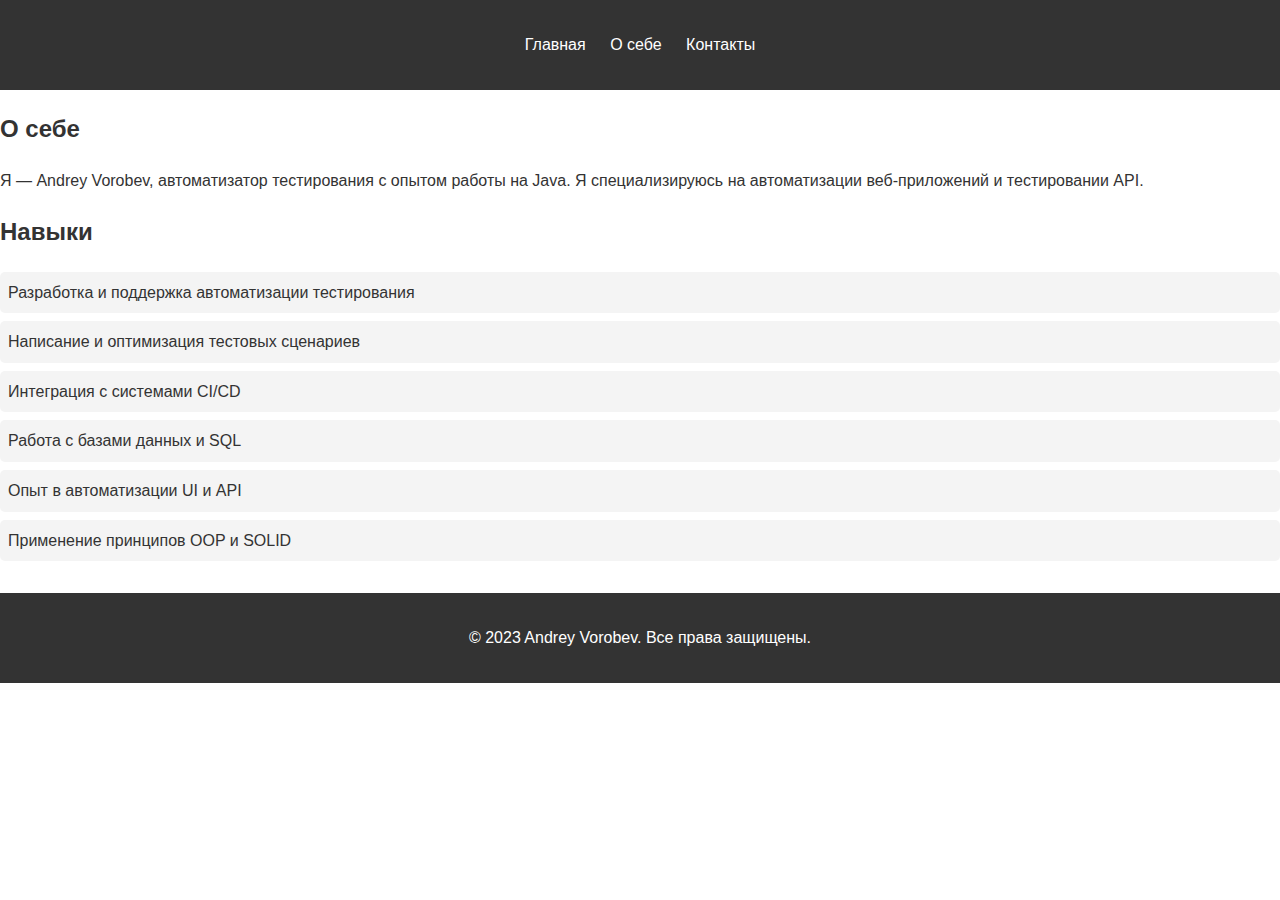
<file: about.html>
<!DOCTYPE html>
<html lang="ru">
<head>
    <meta charset="UTF-8">
    <meta name="viewport" content="width=device-width, initial-scale=1.0">
    <title>О себе - Andrey Vorobev</title>
    <link rel="stylesheet" href="styles/main.css">
</head>
<body>
<header>
    <nav>
        <ul>
            <li><a href="index.html">Главная</a></li>
            <li><a href="about.html">О себе</a></li>
            <li><a href="contact.html">Контакты</a></li>
        </ul>
    </nav>
</header>

<main>
    <section>
        <h2>О себе</h2>
        <p>Я — Andrey Vorobev, автоматизатор тестирования с опытом работы на Java. Я специализируюсь на автоматизации веб-приложений и тестировании API.</p>
    </section>

    <section class="skills">
        <h2>Навыки</h2>
        <ul>
            <li>Разработка и поддержка автоматизации тестирования</li>
            <li>Написание и оптимизация тестовых сценариев</li>
            <li>Интеграция с системами CI/CD</li>
            <li>Работа с базами данных и SQL</li>
            <li>Опыт в автоматизации UI и API</li>
            <li>Применение принципов OOP и SOLID</li>
        </ul>
    </section>
</main>

<footer>
    <p>&copy; 2023 Andrey Vorobev. Все права защищены.</p>
</footer>
</body>
</html>
</file>
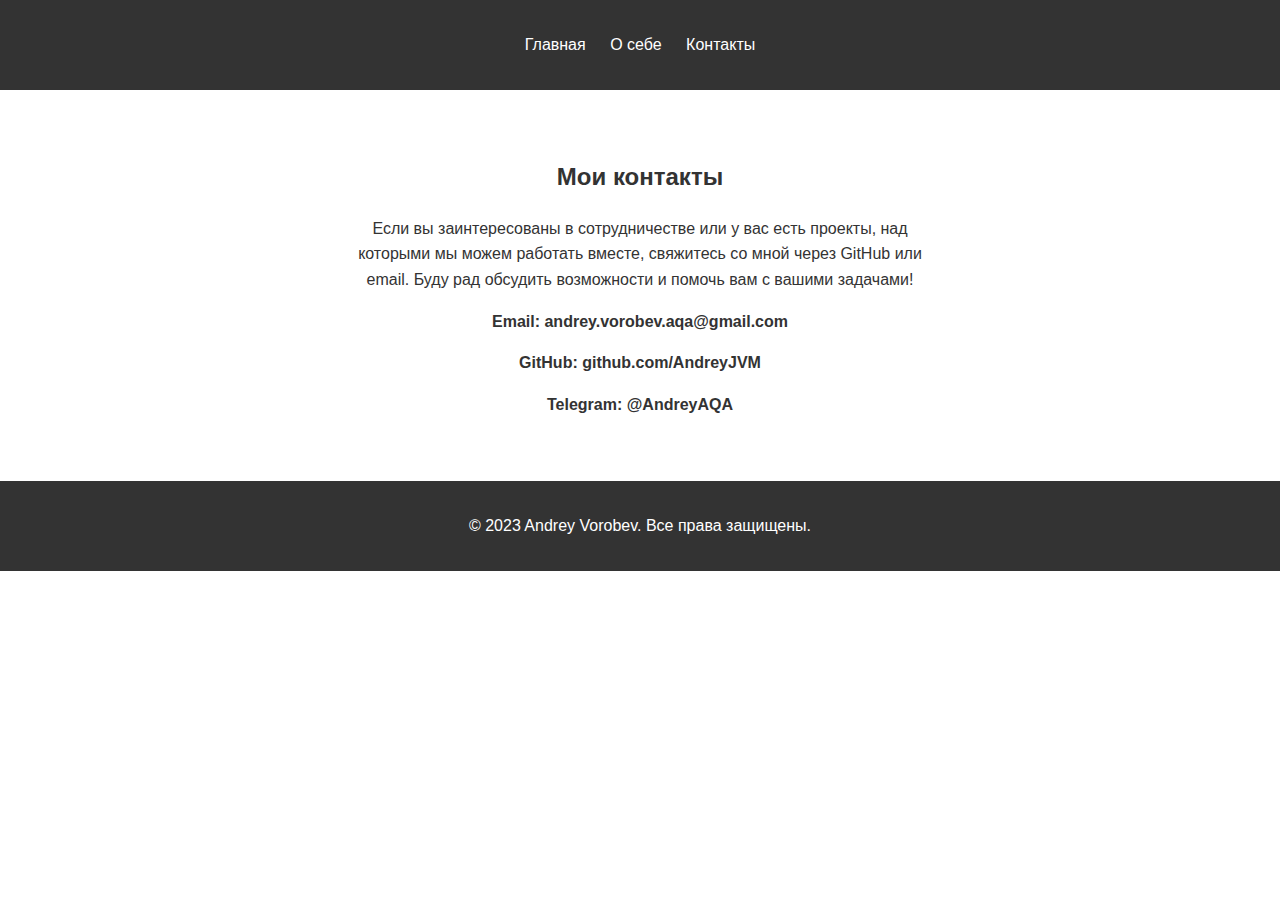
<file: contact.html>
<!DOCTYPE html>
<html lang="ru">
<head>
    <meta charset="UTF-8">
    <meta name="viewport" content="width=device-width, initial-scale=1.0">
    <title>Контакты - Andrey Vorobev</title>
    <link rel="stylesheet" href="styles/main.css">
</head>
<body>
<header>
    <nav>
        <ul>
            <li><a href="index.html">Главная</a></li>
            <li><a href="about.html">О себе</a></li>
            <li><a href="contact.html">Контакты</a></li>
        </ul>
    </nav>
</header>

<main>
    <section class="contact-section">
        <h2>Мои контакты</h2>
        <p>Если вы заинтересованы в сотрудничестве или у вас есть проекты, над которыми мы можем работать вместе, свяжитесь со мной через GitHub или email. Буду рад обсудить возможности и помочь вам с вашими задачами!</p>
        <ul class="contact-list">
            <li>
                <strong>Email:</strong>
                <a href="mailto:andrey.vorobev.aqa@gmail.com">andrey.vorobev.aqa@gmail.com</a>
            </li>
            <li>
                <strong>GitHub:</strong>
                <a href="https://github.com/AndreyJVM" target="_blank">github.com/AndreyJVM</a>
            </li>
            <li>
                <strong>Telegram:</strong>
                <a href="https://t.me/AndreyAQA" target="_blank">@AndreyAQA</a>
            </li>
        </ul>
    </section>
</main>

<footer>
    <p>&copy; 2023 Andrey Vorobev. Все права защищены.</p>
</footer>
</body>
</html>
</file>
<file: styles/main.css>
/* Общие стили */
body {
    font-family: Arial, sans-serif;
    margin: 0;
    padding: 0;
    line-height: 1.6;
    color: #333;
}

header {
    background: #333;
    color: #fff;
    padding: 1rem 0;
    text-align: center;
}

nav ul {
    list-style: none;
    padding: 0;
}

nav ul li {
    display: inline;
    margin: 0 10px;
}

nav ul li a {
    color: #fff;
    text-decoration: none;
}

.hero {
    text-align: center;
    padding: 2rem;
    background: #f4f4f4;
}

.btn {
    display: inline-block;
    padding: 0.5rem 1rem;
    background: #333;
    color: #fff;
    text-decoration: none;
    border-radius: 5px;
}

.portfolio {
    padding: 2rem;
    background: #f9f9f9;
}

.project {
    margin-bottom: 1.5rem;
}

.project h3 {
    margin-bottom: 0.5rem;
}

.technologies {
    text-align: center;
    margin-top: 2rem;
}

.technologies img {
    max-width: 100%;
    height: auto;
}

.skills ul {
    list-style: none;
    padding: 0;
}

.skills li {
    background: #f4f4f4;
    margin: 0.5rem 0;
    padding: 0.5rem;
    border-radius: 5px;
}

.contact-section {
    max-width: 600px;
    margin: 2rem auto;
    padding: 1rem;
    text-align: center;
}

.contact-list {
    list-style: none;
    padding: 0;
}

.contact-list li {
    margin: 1rem 0;
}

.contact-list a {
    color: #333;
    text-decoration: none;
    font-weight: bold;
}

.contact-list a:hover {
    color: #007BFF;
    text-decoration: underline;
}

footer {
    text-align: center;
    padding: 1rem 0;
    background: #333;
    color: #fff;
    margin-top: 2rem;
}
</file>
